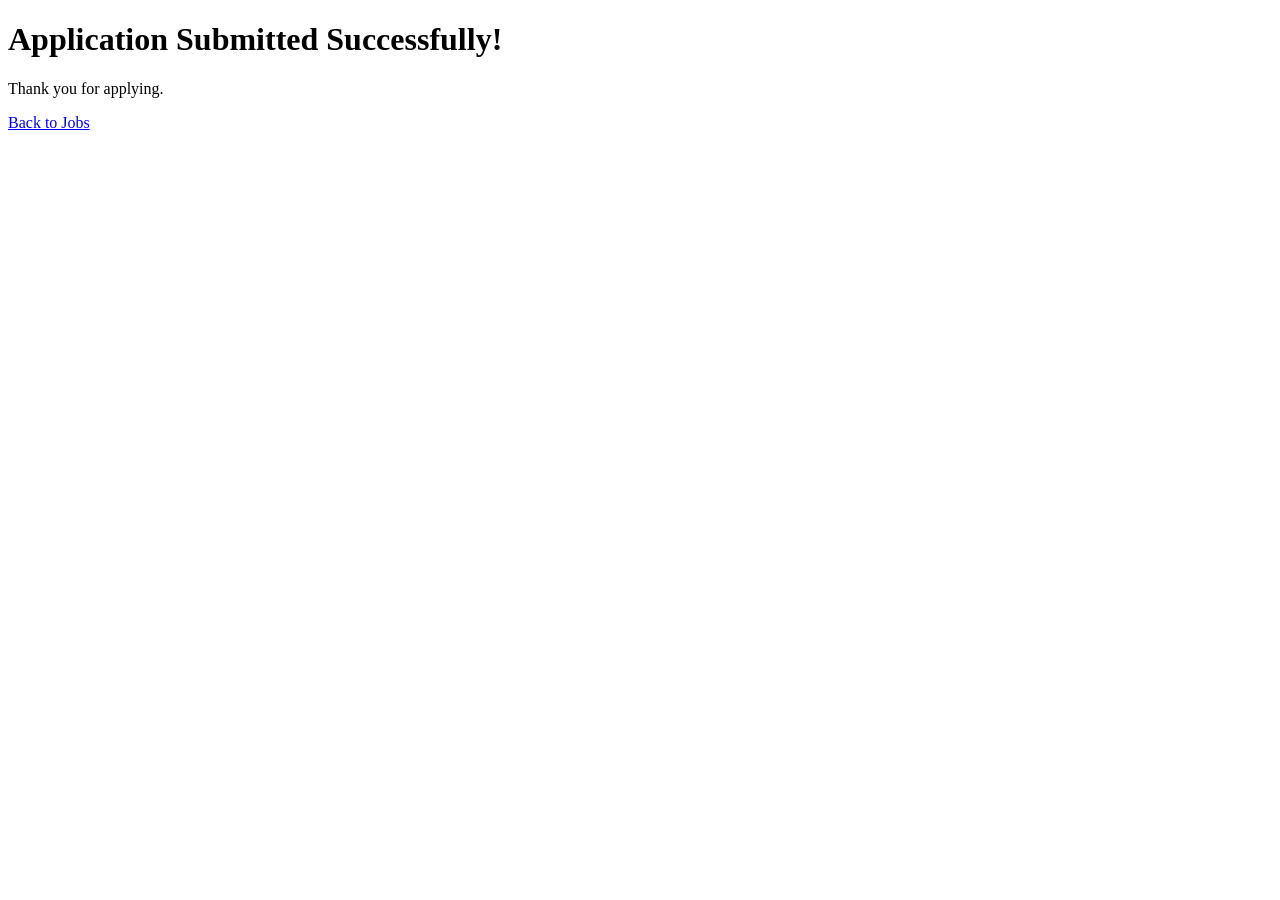
<file: templates/apply.html>
<!DOCTYPE html>
<html>
<head>
    <title>Application Submitted</title>
</head>
<body>

<h1>Application Submitted Successfully!</h1>

<p>Thank you for applying.</p>

<a href="/companies">Back to Jobs</a>

</body>
</html>
</file>
